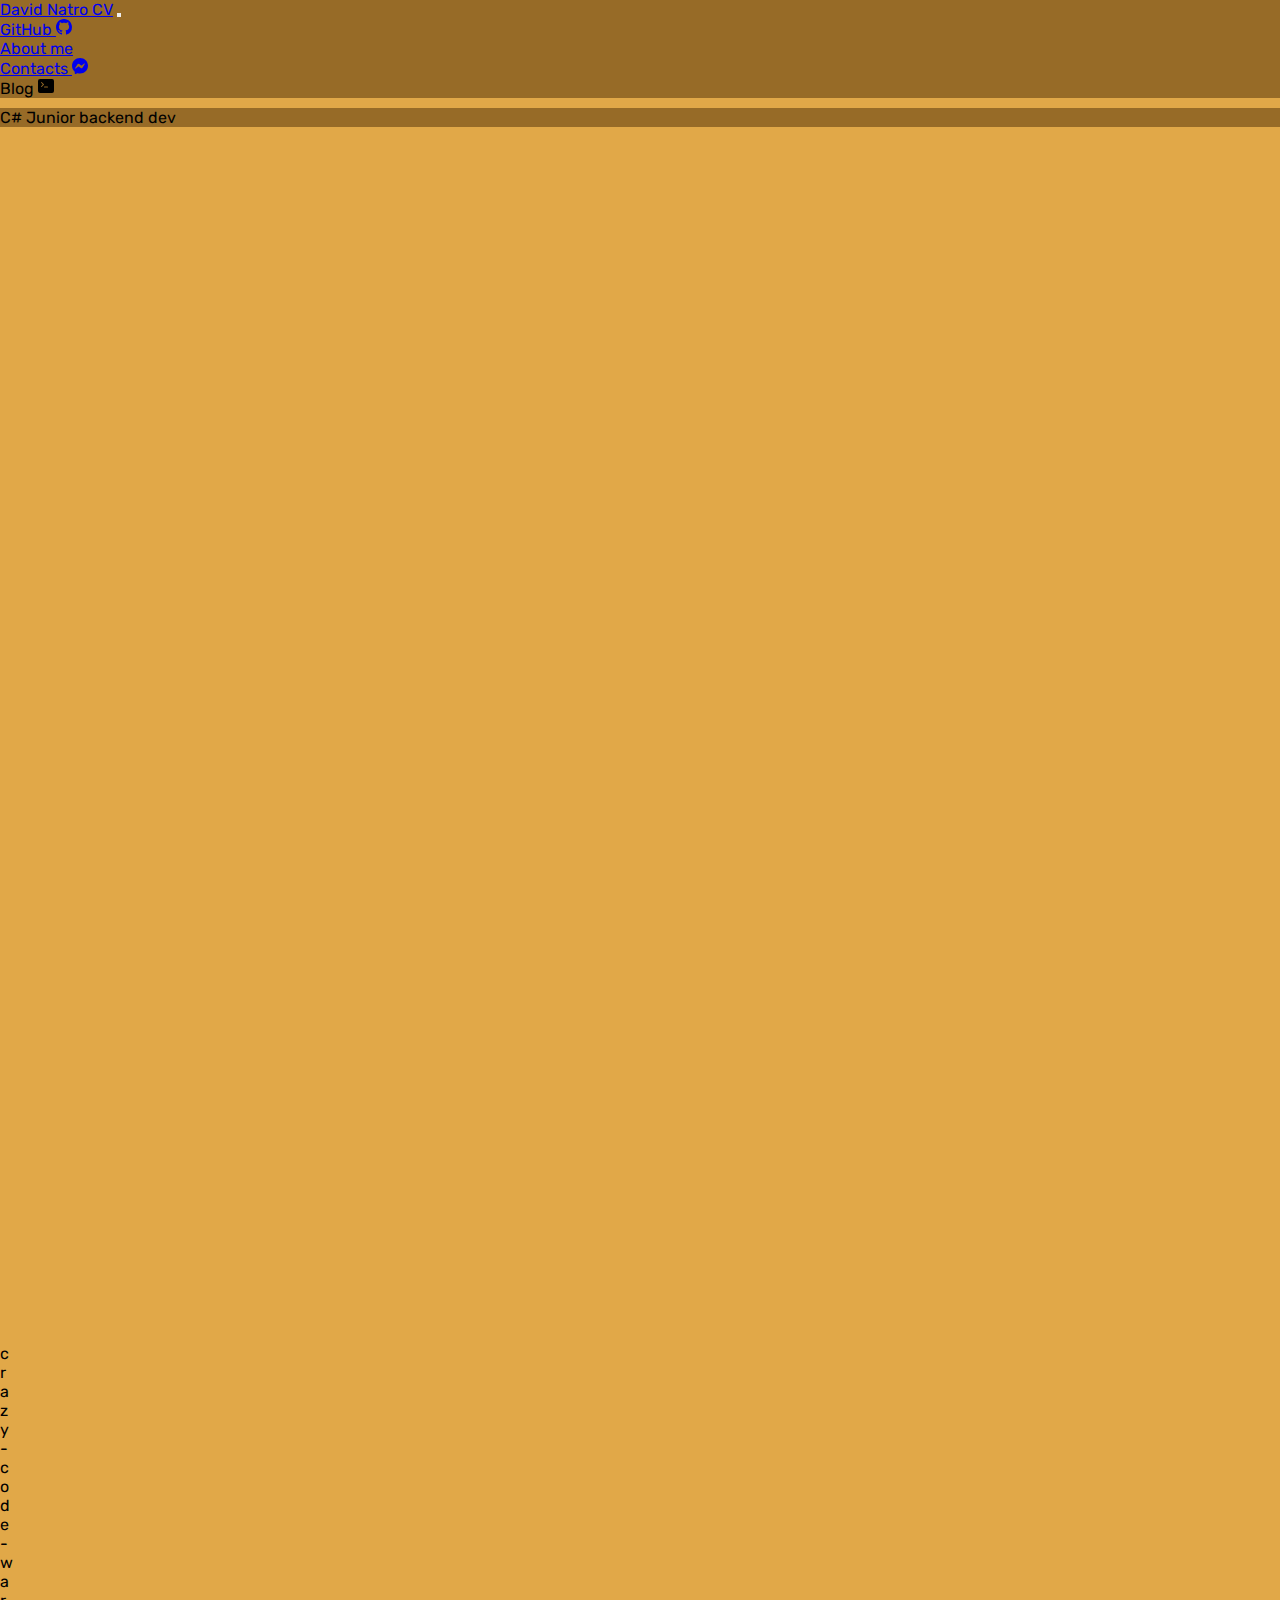
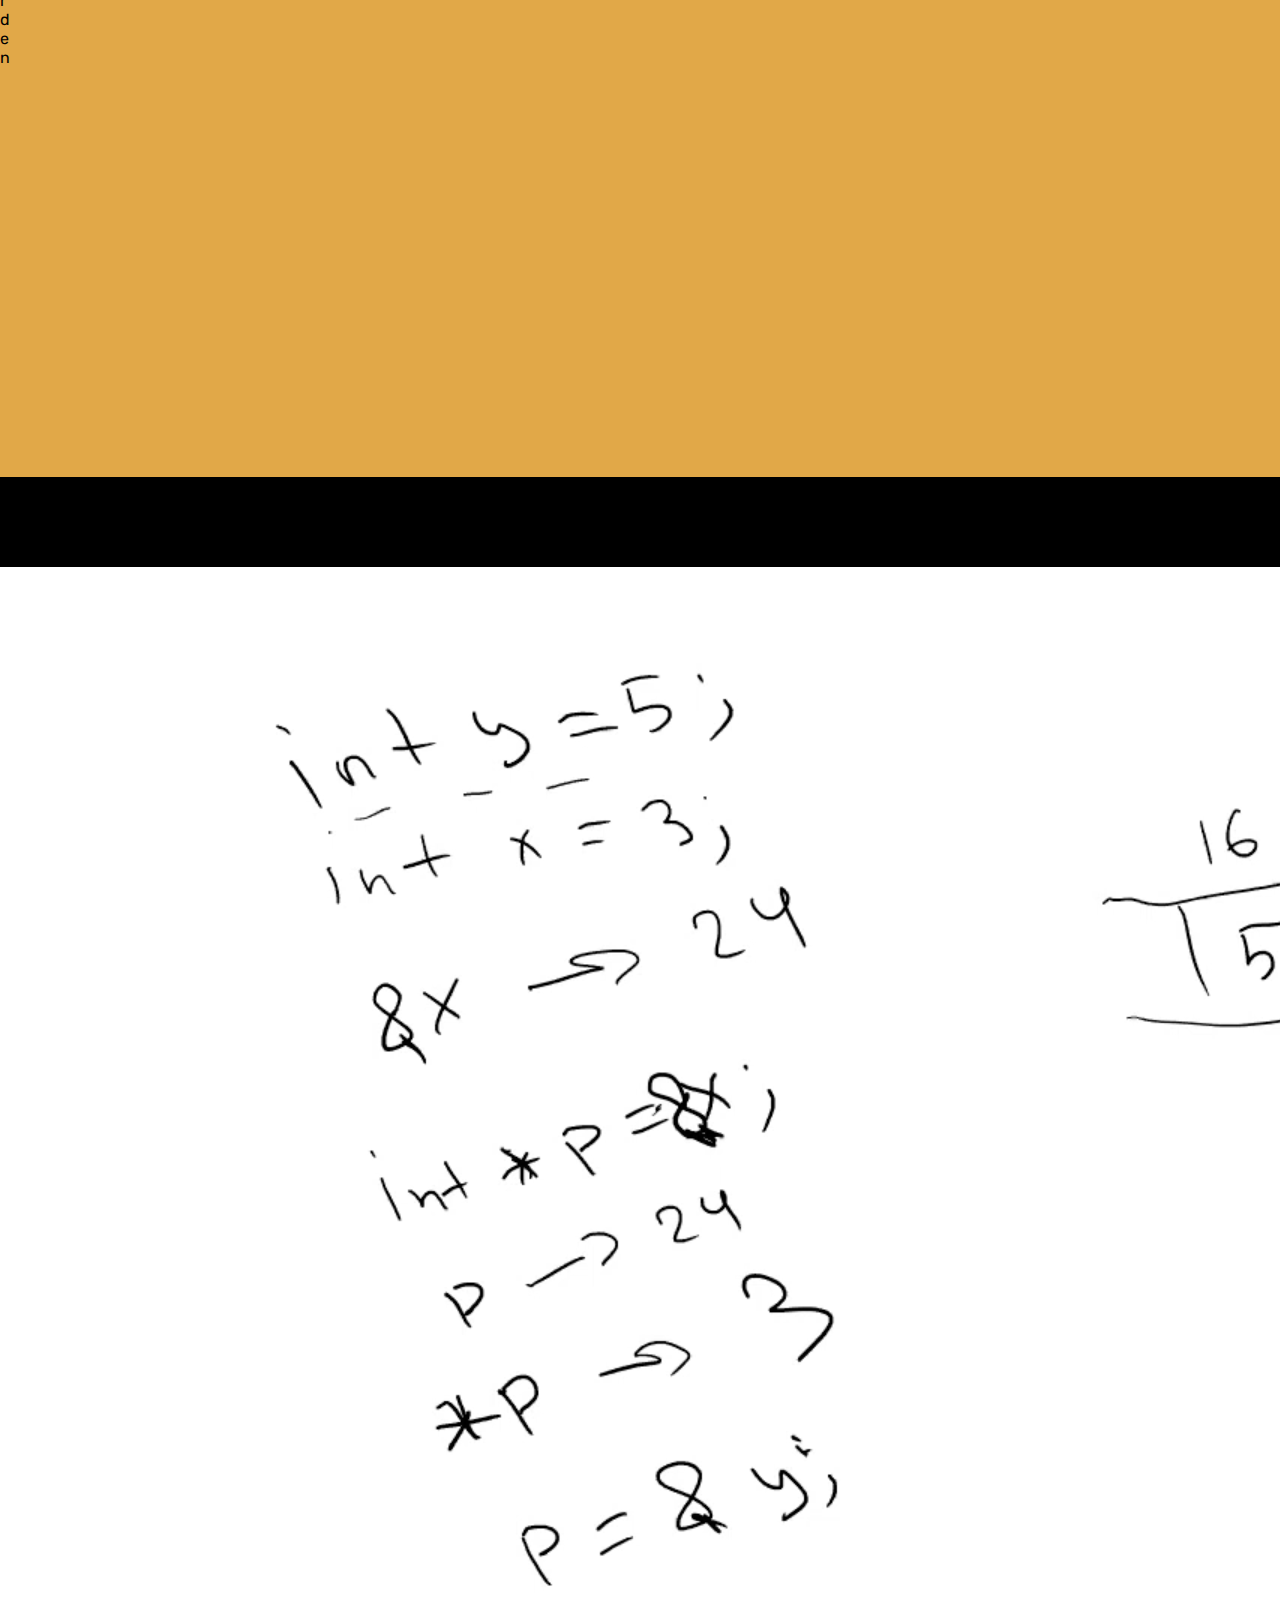
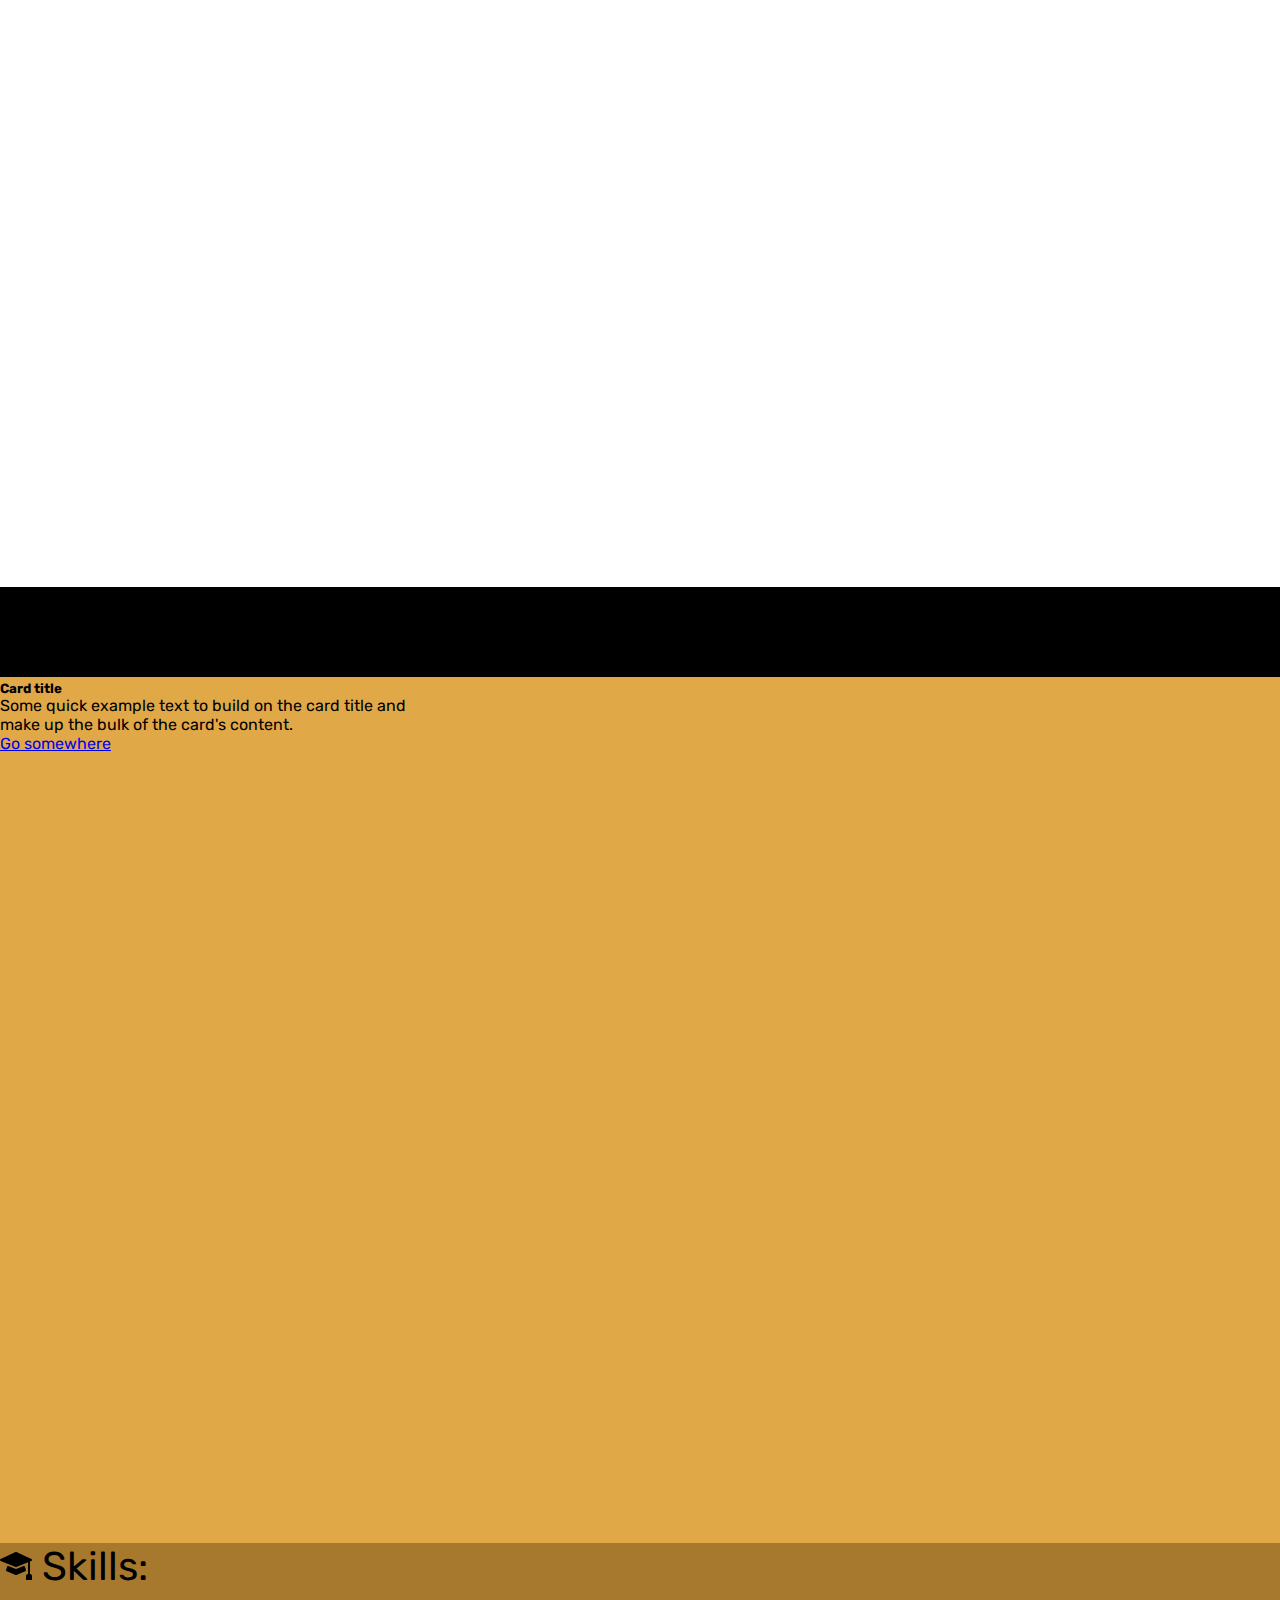
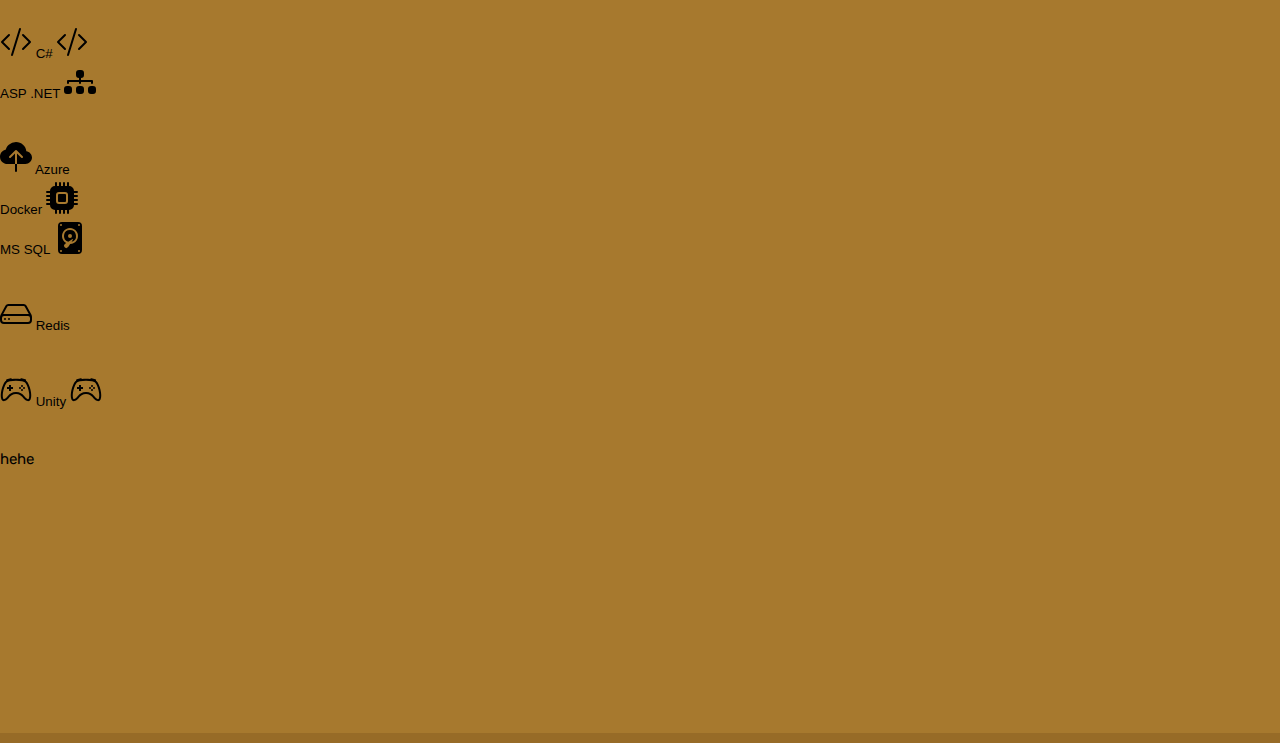
<file: main.html>
<!DOCTYPE html>
<html lang="en">
<head>
    <meta charset="UTF-8">
    <meta name="viewport" content="width=device-width, initial-scale=1">
    <link href="https://cdn.jsdelivr.net/npm/bootstrap@5.1.3/dist/css/bootstrap.min.css" rel="stylesheet"
          integrity="sha384-1BmE4kWBq78iYhFldvKuhfTAU6auU8tT94WrHftjDbrCEXSU1oBoqyl2QvZ6jIW3" crossorigin="anonymous">
    <link rel="stylesheet" href="stylesheets/Index.css">
    <title>David Natro CV</title>
</head>
<body>
<div>
    <nav class="navbar navbar-expand-lg navbar-dark yellow">
        <div class="container-fluid">
            <a class="navbar-brand" href="#">David Natro CV</a>
            <button class="navbar-toggler" type="button" data-bs-toggle="collapse" data-bs-target="#navbarNav"
                    aria-controls="navbarNav" aria-expanded="false" aria-label="Toggle navigation">
                <span class="navbar-toggler-icon"></span>
            </button>
            <div class="collapse navbar-collapse" id="navbarNav">
                <ul class="navbar-nav">
                    <li class="nav-item">
                        <a class="nav-link active" aria-current="page" href="#">
                            GitHub
                            <svg xmlns="http://www.w3.org/2000/svg" width="16" height="16" fill="currentColor"
                                 class="bi bi-github" viewBox="0 0 16 16">
                                <path d="M8 0C3.58 0 0 3.58 0 8c0 3.54 2.29 6.53 5.47 7.59.4.07.55-.17.55-.38 0-.19-.01-.82-.01-1.49-2.01.37-2.53-.49-2.69-.94-.09-.23-.48-.94-.82-1.13-.28-.15-.68-.52-.01-.53.63-.01 1.08.58 1.23.82.72 1.21 1.87.87 2.33.66.07-.52.28-.87.51-1.07-1.78-.2-3.64-.89-3.64-3.95 0-.87.31-1.59.82-2.15-.08-.2-.36-1.02.08-2.12 0 0 .67-.21 2.2.82.64-.18 1.32-.27 2-.27.68 0 1.36.09 2 .27 1.53-1.04 2.2-.82 2.2-.82.44 1.1.16 1.92.08 2.12.51.56.82 1.27.82 2.15 0 3.07-1.87 3.75-3.65 3.95.29.25.54.73.54 1.48 0 1.07-.01 1.93-.01 2.2 0 .21.15.46.55.38A8.012 8.012 0 0 0 16 8c0-4.42-3.58-8-8-8z"/>
                            </svg>
                        </a>
                    </li>
                    <li class="nav-item">
                        <a class="nav-link active" href="#">About me</a>
                    </li>
                    <li class="nav-item">
                        <a class="nav-link active" href="#">Contacts
                            <svg xmlns="http://www.w3.org/2000/svg" width="16" height="16" fill="currentColor"
                                 class="bi bi-messenger" viewBox="0 0 16 16">
                                <path d="M0 7.76C0 3.301 3.493 0 8 0s8 3.301 8 7.76-3.493 7.76-8 7.76c-.81 0-1.586-.107-2.316-.307a.639.639 0 0 0-.427.03l-1.588.702a.64.64 0 0 1-.898-.566l-.044-1.423a.639.639 0 0 0-.215-.456C.956 12.108 0 10.092 0 7.76zm5.546-1.459-2.35 3.728c-.225.358.214.761.551.506l2.525-1.916a.48.48 0 0 1 .578-.002l1.869 1.402a1.2 1.2 0 0 0 1.735-.32l2.35-3.728c.226-.358-.214-.761-.551-.506L9.728 7.381a.48.48 0 0 1-.578.002L7.281 5.98a1.2 1.2 0 0 0-1.735.32z"/>
                            </svg>
                        </a>
                    </li>
                    <li class="nav-item">
                        <a class="nav-link active">Blog
                            <svg xmlns="http://www.w3.org/2000/svg" width="16" height="16" fill="currentColor"
                                 class="bi bi-terminal-fill" viewBox="0 0 16 16">
                                <path d="M0 3a2 2 0 0 1 2-2h12a2 2 0 0 1 2 2v10a2 2 0 0 1-2 2H2a2 2 0 0 1-2-2V3zm9.5 5.5h-3a.5.5 0 0 0 0 1h3a.5.5 0 0 0 0-1zm-6.354-.354a.5.5 0 1 0 .708.708l2-2a.5.5 0 0 0 0-.708l-2-2a.5.5 0 1 0-.708.708L4.793 6.5 3.146 8.146z"/>
                            </svg>
                        </a>
                    </li>
                </ul>
            </div>
        </div>
    </nav>
</div>

<div>
    <div class="container-fluid bg-white white-line-hor"></div>
    <div class="container-fluid yellow text-center text-white">C# Junior backend dev</div>
    <div class="container-fluid bg-white white-line-hor"></div>
</div>

<div>
    <div class="row" style="padding: 0;margin: 0;">
        <div class="col">
            <br><br><br><br><br>
            <div style="width:100%;height:0;padding-bottom:75%;position:relative;">
                <iframe src="https://giphy.com/embed/PmAjqmm4beKervYzFr" width="100%" height="100%"
                        style="position:absolute; width: 28rem" frameBorder="0" class="giphy-embed" allowFullScreen></iframe>
            </div>
        </div>

        <div class="col-1">
            <div class="white-line-ver bg-white" style="height: calc(28vh - 100px)"></div>
            <div class="text-white" style="height: 52vh">
                <td>c</td>
                <br>
                <td>r</td>
                <br>
                <td>a</td>
                <br>
                <td>z</td>
                <br>
                <td>y</td>
                <br>
                <td>-</td>
                <br>
                <td>c</td>
                <br>
                <td>o</td>
                <br>
                <td>d</td>
                <br>
                <td>e</td>
                <br>
                <td>-</td>
                <br>
                <td>w</td>
                <br>
                <td>a</td>
                <br>
                <td>r</td>
                <br>
                <td>d</td>
                <br>
                <td>e</td>
                <br>
                <td>n</td>
                <br>
            </div>
            <div class="white-line-ver bg-white" style="height: calc(20vh - 10px)"></div>
        </div>

        <div class="col text-lg-start text-white">
            <br><br><br><br><br>
            <div class="card bg-dark text-white" style="width: 28rem;">
                <img src="Images/a.png" class="card-img-top" alt="...">
                <div class="card-body">
                    <h5 class="card-title">Card title</h5>
                    <p class="card-text">Some quick example text to build on the card title and make up the bulk of the
                        card's content.</p>
                    <a href="#" class="btn btn-warning">Go somewhere</a>
                </div>
            </div>
        </div>

        <div class="white-line-ver bg-white" style="height: calc(100vh - 110px)"></div>
        <div class="col-2 skills-column text-center"
             style="height: calc(100vh - 110px); padding: 0;margin: 0;font-size: 30px">
            <div class="text-white" style="font-size: 40px">
                <svg xmlns="http://www.w3.org/2000/svg" width="32" height="32" fill="currentColor"
                     class="bi bi-mortarboard-fill" viewBox="0 0 16 16">
                    <path d="M8.211 2.047a.5.5 0 0 0-.422 0l-7.5 3.5a.5.5 0 0 0 .025.917l7.5 3a.5.5 0 0 0 .372 0L14 7.14V13a1 1 0 0 0-1 1v2h3v-2a1 1 0 0 0-1-1V6.739l.686-.275a.5.5 0 0 0 .025-.917l-7.5-3.5Z"/>
                    <path d="M4.176 9.032a.5.5 0 0 0-.656.327l-.5 1.7a.5.5 0 0 0 .294.605l4.5 1.8a.5.5 0 0 0 .372 0l4.5-1.8a.5.5 0 0 0 .294-.605l-.5-1.7a.5.5 0 0 0-.656-.327L8 10.466 4.176 9.032Z"/>
                </svg>
                Skills:
            </div>

            <br>
            <button class="bt text-white">
                <svg xmlns="http://www.w3.org/2000/svg" width="32" height="32" fill="currentColor"
                     class="bi bi-code-slash" viewBox="0 0 16 16">
                    <path d="M10.478 1.647a.5.5 0 1 0-.956-.294l-4 13a.5.5 0 0 0 .956.294l4-13zM4.854 4.146a.5.5 0 0 1 0 .708L1.707 8l3.147 3.146a.5.5 0 0 1-.708.708l-3.5-3.5a.5.5 0 0 1 0-.708l3.5-3.5a.5.5 0 0 1 .708 0zm6.292 0a.5.5 0 0 0 0 .708L14.293 8l-3.147 3.146a.5.5 0 0 0 .708.708l3.5-3.5a.5.5 0 0 0 0-.708l-3.5-3.5a.5.5 0 0 0-.708 0z"/>
                </svg>
                C#
                <svg xmlns="http://www.w3.org/2000/svg" width="32" height="32" fill="currentColor"
                     class="bi bi-code-slash" viewBox="0 0 16 16">
                    <path d="M10.478 1.647a.5.5 0 1 0-.956-.294l-4 13a.5.5 0 0 0 .956.294l4-13zM4.854 4.146a.5.5 0 0 1 0 .708L1.707 8l3.147 3.146a.5.5 0 0 1-.708.708l-3.5-3.5a.5.5 0 0 1 0-.708l3.5-3.5a.5.5 0 0 1 .708 0zm6.292 0a.5.5 0 0 0 0 .708L14.293 8l-3.147 3.146a.5.5 0 0 0 .708.708l3.5-3.5a.5.5 0 0 0 0-.708l-3.5-3.5a.5.5 0 0 0-.708 0z"/>
                </svg>
            </button>
            <br>
            <button class="bt text-white">ASP .NET
                <svg xmlns="http://www.w3.org/2000/svg" width="32" height="32" fill="currentColor"
                     class="bi bi-diagram-3-fill" viewBox="0 0 16 16">
                    <path fill-rule="evenodd"
                          d="M6 3.5A1.5 1.5 0 0 1 7.5 2h1A1.5 1.5 0 0 1 10 3.5v1A1.5 1.5 0 0 1 8.5 6v1H14a.5.5 0 0 1 .5.5v1a.5.5 0 0 1-1 0V8h-5v.5a.5.5 0 0 1-1 0V8h-5v.5a.5.5 0 0 1-1 0v-1A.5.5 0 0 1 2 7h5.5V6A1.5 1.5 0 0 1 6 4.5v-1zm-6 8A1.5 1.5 0 0 1 1.5 10h1A1.5 1.5 0 0 1 4 11.5v1A1.5 1.5 0 0 1 2.5 14h-1A1.5 1.5 0 0 1 0 12.5v-1zm6 0A1.5 1.5 0 0 1 7.5 10h1a1.5 1.5 0 0 1 1.5 1.5v1A1.5 1.5 0 0 1 8.5 14h-1A1.5 1.5 0 0 1 6 12.5v-1zm6 0a1.5 1.5 0 0 1 1.5-1.5h1a1.5 1.5 0 0 1 1.5 1.5v1a1.5 1.5 0 0 1-1.5 1.5h-1a1.5 1.5 0 0 1-1.5-1.5v-1z"/>
                </svg>
            </button>

            <br><br>


            <button class="bt text-white">
                <svg xmlns="http://www.w3.org/2000/svg" width="32" height="32" fill="currentColor"
                     class="bi bi-cloud-upload-fill" viewBox="0 0 16 16">
                    <path fill-rule="evenodd"
                          d="M8 0a5.53 5.53 0 0 0-3.594 1.342c-.766.66-1.321 1.52-1.464 2.383C1.266 4.095 0 5.555 0 7.318 0 9.366 1.708 11 3.781 11H7.5V5.707L5.354 7.854a.5.5 0 1 1-.708-.708l3-3a.5.5 0 0 1 .708 0l3 3a.5.5 0 0 1-.708.708L8.5 5.707V11h4.188C14.502 11 16 9.57 16 7.773c0-1.636-1.242-2.969-2.834-3.194C12.923 1.999 10.69 0 8 0zm-.5 14.5V11h1v3.5a.5.5 0 0 1-1 0z"/>
                </svg>
                Azure
            </button>
            <br>
            <button class="bt text-white">Docker
                <svg xmlns="http://www.w3.org/2000/svg" width="32" height="32" fill="currentColor"
                     class="bi bi-cpu-fill" viewBox="0 0 16 16">
                    <path d="M6.5 6a.5.5 0 0 0-.5.5v3a.5.5 0 0 0 .5.5h3a.5.5 0 0 0 .5-.5v-3a.5.5 0 0 0-.5-.5h-3z"/>
                    <path d="M5.5.5a.5.5 0 0 0-1 0V2A2.5 2.5 0 0 0 2 4.5H.5a.5.5 0 0 0 0 1H2v1H.5a.5.5 0 0 0 0 1H2v1H.5a.5.5 0 0 0 0 1H2v1H.5a.5.5 0 0 0 0 1H2A2.5 2.5 0 0 0 4.5 14v1.5a.5.5 0 0 0 1 0V14h1v1.5a.5.5 0 0 0 1 0V14h1v1.5a.5.5 0 0 0 1 0V14h1v1.5a.5.5 0 0 0 1 0V14a2.5 2.5 0 0 0 2.5-2.5h1.5a.5.5 0 0 0 0-1H14v-1h1.5a.5.5 0 0 0 0-1H14v-1h1.5a.5.5 0 0 0 0-1H14v-1h1.5a.5.5 0 0 0 0-1H14A2.5 2.5 0 0 0 11.5 2V.5a.5.5 0 0 0-1 0V2h-1V.5a.5.5 0 0 0-1 0V2h-1V.5a.5.5 0 0 0-1 0V2h-1V.5zm1 4.5h3A1.5 1.5 0 0 1 11 6.5v3A1.5 1.5 0 0 1 9.5 11h-3A1.5 1.5 0 0 1 5 9.5v-3A1.5 1.5 0 0 1 6.5 5z"/>
                </svg>
            </button>
            <br>
            <button class="bt text-white">
                MS SQL
                <svg xmlns="http://www.w3.org/2000/svg" width="32" height="32" fill="currentColor"
                     class="bi bi-device-hdd-fill" viewBox="0 0 16 16">
                    <path d="M8.785 9.896A3.001 3.001 0 0 0 8 4a3 3 0 0 0-.891 5.865c.667-.44 1.396-.91 1.955-1.268.224-.144.483.115.34.34l-.62.96ZM9 7a1 1 0 1 1-2 0 1 1 0 0 1 2 0Z"/>
                    <path d="M4 0a2 2 0 0 0-2 2v12a2 2 0 0 0 2 2h8a2 2 0 0 0 2-2V2a2 2 0 0 0-2-2H4Zm9 1.5a.5.5 0 1 1-1 0 .5.5 0 0 1 1 0Zm0 13a.5.5 0 1 1-1 0 .5.5 0 0 1 1 0Zm-9.5.5a.5.5 0 1 1 0-1 .5.5 0 0 1 0 1ZM4 1.5a.5.5 0 1 1-1 0 .5.5 0 0 1 1 0Zm2.882 11.177a1.102 1.102 0 0 1-1.56-1.559c.1-.098.396-.314.795-.588a4 4 0 1 1 1.946.47c-.537.813-1.02 1.515-1.181 1.677Z"/>
                </svg>
            </button>

            <br><br>

            <button class="bt text-white">
                <svg xmlns="http://www.w3.org/2000/svg" width="32" height="32" fill="currentColor" class="bi bi-hdd"
                     viewBox="0 0 16 16">
                    <path d="M4.5 11a.5.5 0 1 0 0-1 .5.5 0 0 0 0 1zM3 10.5a.5.5 0 1 1-1 0 .5.5 0 0 1 1 0z"/>
                    <path d="M16 11a2 2 0 0 1-2 2H2a2 2 0 0 1-2-2V9.51c0-.418.105-.83.305-1.197l2.472-4.531A1.5 1.5 0 0 1 4.094 3h7.812a1.5 1.5 0 0 1 1.317.782l2.472 4.53c.2.368.305.78.305 1.198V11zM3.655 4.26 1.592 8.043C1.724 8.014 1.86 8 2 8h12c.14 0 .276.014.408.042L12.345 4.26a.5.5 0 0 0-.439-.26H4.094a.5.5 0 0 0-.44.26zM1 10v1a1 1 0 0 0 1 1h12a1 1 0 0 0 1-1v-1a1 1 0 0 0-1-1H2a1 1 0 0 0-1 1z"/>
                </svg>
                Redis
            </button>
            <br>

            <br>

            <button class="bt text-white">
                <svg xmlns="http://www.w3.org/2000/svg" width="32" height="32" fill="currentColor"
                     class="bi bi-controller" viewBox="0 0 16 16">
                    <path d="M11.5 6.027a.5.5 0 1 1-1 0 .5.5 0 0 1 1 0zm-1.5 1.5a.5.5 0 1 0 0-1 .5.5 0 0 0 0 1zm2.5-.5a.5.5 0 1 1-1 0 .5.5 0 0 1 1 0zm-1.5 1.5a.5.5 0 1 0 0-1 .5.5 0 0 0 0 1zm-6.5-3h1v1h1v1h-1v1h-1v-1h-1v-1h1v-1z"/>
                    <path d="M3.051 3.26a.5.5 0 0 1 .354-.613l1.932-.518a.5.5 0 0 1 .62.39c.655-.079 1.35-.117 2.043-.117.72 0 1.443.041 2.12.126a.5.5 0 0 1 .622-.399l1.932.518a.5.5 0 0 1 .306.729c.14.09.266.19.373.297.408.408.78 1.05 1.095 1.772.32.733.599 1.591.805 2.466.206.875.34 1.78.364 2.606.024.816-.059 1.602-.328 2.21a1.42 1.42 0 0 1-1.445.83c-.636-.067-1.115-.394-1.513-.773-.245-.232-.496-.526-.739-.808-.126-.148-.25-.292-.368-.423-.728-.804-1.597-1.527-3.224-1.527-1.627 0-2.496.723-3.224 1.527-.119.131-.242.275-.368.423-.243.282-.494.575-.739.808-.398.38-.877.706-1.513.773a1.42 1.42 0 0 1-1.445-.83c-.27-.608-.352-1.395-.329-2.21.024-.826.16-1.73.365-2.606.206-.875.486-1.733.805-2.466.315-.722.687-1.364 1.094-1.772a2.34 2.34 0 0 1 .433-.335.504.504 0 0 1-.028-.079zm2.036.412c-.877.185-1.469.443-1.733.708-.276.276-.587.783-.885 1.465a13.748 13.748 0 0 0-.748 2.295 12.351 12.351 0 0 0-.339 2.406c-.022.755.062 1.368.243 1.776a.42.42 0 0 0 .426.24c.327-.034.61-.199.929-.502.212-.202.4-.423.615-.674.133-.156.276-.323.44-.504C4.861 9.969 5.978 9.027 8 9.027s3.139.942 3.965 1.855c.164.181.307.348.44.504.214.251.403.472.615.674.318.303.601.468.929.503a.42.42 0 0 0 .426-.241c.18-.408.265-1.02.243-1.776a12.354 12.354 0 0 0-.339-2.406 13.753 13.753 0 0 0-.748-2.295c-.298-.682-.61-1.19-.885-1.465-.264-.265-.856-.523-1.733-.708-.85-.179-1.877-.27-2.913-.27-1.036 0-2.063.091-2.913.27z"/>
                </svg>
                Unity
                <svg xmlns="http://www.w3.org/2000/svg" width="32" height="32" fill="currentColor"
                     class="bi bi-controller" viewBox="0 0 16 16">
                    <path d="M11.5 6.027a.5.5 0 1 1-1 0 .5.5 0 0 1 1 0zm-1.5 1.5a.5.5 0 1 0 0-1 .5.5 0 0 0 0 1zm2.5-.5a.5.5 0 1 1-1 0 .5.5 0 0 1 1 0zm-1.5 1.5a.5.5 0 1 0 0-1 .5.5 0 0 0 0 1zm-6.5-3h1v1h1v1h-1v1h-1v-1h-1v-1h1v-1z"/>
                    <path d="M3.051 3.26a.5.5 0 0 1 .354-.613l1.932-.518a.5.5 0 0 1 .62.39c.655-.079 1.35-.117 2.043-.117.72 0 1.443.041 2.12.126a.5.5 0 0 1 .622-.399l1.932.518a.5.5 0 0 1 .306.729c.14.09.266.19.373.297.408.408.78 1.05 1.095 1.772.32.733.599 1.591.805 2.466.206.875.34 1.78.364 2.606.024.816-.059 1.602-.328 2.21a1.42 1.42 0 0 1-1.445.83c-.636-.067-1.115-.394-1.513-.773-.245-.232-.496-.526-.739-.808-.126-.148-.25-.292-.368-.423-.728-.804-1.597-1.527-3.224-1.527-1.627 0-2.496.723-3.224 1.527-.119.131-.242.275-.368.423-.243.282-.494.575-.739.808-.398.38-.877.706-1.513.773a1.42 1.42 0 0 1-1.445-.83c-.27-.608-.352-1.395-.329-2.21.024-.826.16-1.73.365-2.606.206-.875.486-1.733.805-2.466.315-.722.687-1.364 1.094-1.772a2.34 2.34 0 0 1 .433-.335.504.504 0 0 1-.028-.079zm2.036.412c-.877.185-1.469.443-1.733.708-.276.276-.587.783-.885 1.465a13.748 13.748 0 0 0-.748 2.295 12.351 12.351 0 0 0-.339 2.406c-.022.755.062 1.368.243 1.776a.42.42 0 0 0 .426.24c.327-.034.61-.199.929-.502.212-.202.4-.423.615-.674.133-.156.276-.323.44-.504C4.861 9.969 5.978 9.027 8 9.027s3.139.942 3.965 1.855c.164.181.307.348.44.504.214.251.403.472.615.674.318.303.601.468.929.503a.42.42 0 0 0 .426-.241c.18-.408.265-1.02.243-1.776a12.354 12.354 0 0 0-.339-2.406 13.753 13.753 0 0 0-.748-2.295c-.298-.682-.61-1.19-.885-1.465-.264-.265-.856-.523-1.733-.708-.85-.179-1.877-.27-2.913-.27-1.036 0-2.063.091-2.913.27z"/>
                </svg>
            </button>

            <br><br>

            <p class="text-white" style="font-size: 15px">hehe</p>

        </div>
    </div>
</div>


<footer>
    <div class="container-fluid white-line-hor yellow"></div>
</footer>
<script src="https://cdn.jsdelivr.net/npm/@popperjs/core@2.10.2/dist/umd/popper.min.js"
        integrity="sha384-7+zCNj/IqJ95wo16oMtfsKbZ9ccEh31eOz1HGyDuCQ6wgnyJNSYdrPa03rtR1zdB"
        crossorigin="anonymous"></script>
<script src="https://cdn.jsdelivr.net/npm/bootstrap@5.1.3/dist/js/bootstrap.min.js"
        integrity="sha384-QJHtvGhmr9XOIpI6YVutG+2QOK9T+ZnN4kzFN1RtK3zEFEIsxhlmWl5/YESvpZ13"
        crossorigin="anonymous"></script>
</body>
</html>
</file>
<file: stylesheets/Index.css>
@import url('https://fonts.googleapis.com/css2?family=Koulen&family=Montserrat&family=Open+Sans:ital,wght@1,300&family=Rubik:ital,wght@0,400;1,300&display=swap');

* {
    margin: 0;
    padding: 0;
}

body {
    background-color: rgb(225, 168,	72);
    font-family: 'Rubik', sans-serif;
    margin: 0;
    padding: 0;
}

.yellow {
    background-color: rgb(151, 107,	39);
}

.white-line-hor {
    height : 10px;
}

.white-line-ver {
    width: 10px;
}

.bt {
    padding: 0;
    background: none;
    border: none;
}

.skills-column {
    background-color: rgb(167, 121, 46);
}
</file>
